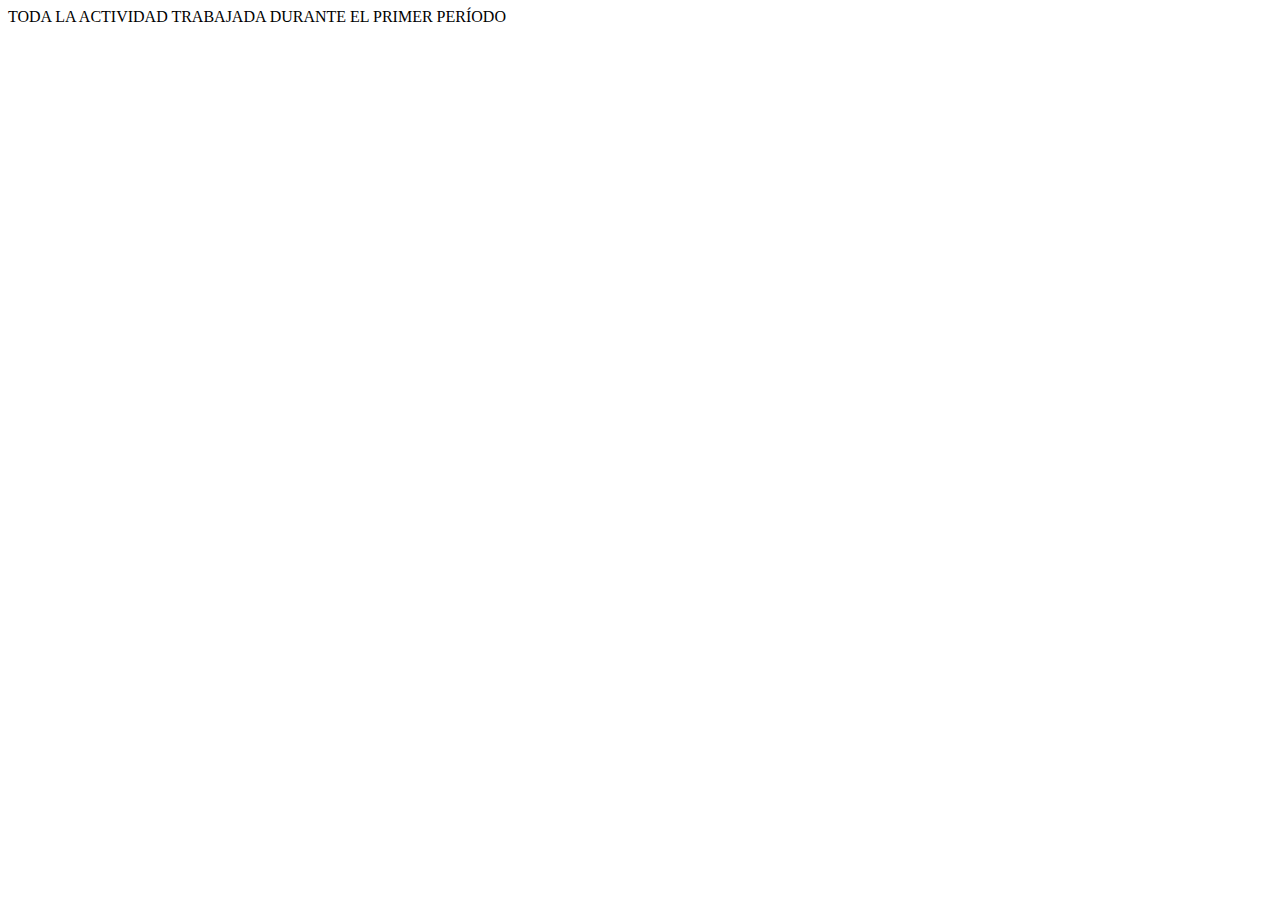
<file: periodouno.html>
<!DOCTYPE html>
<html lang="en">
<head>
    <meta charset="UTF-8">
    <meta name="viewport" content="width=device-width, initial-scale=1.0">
    <title>Document</title>
</head>
<body>
    TODA LA ACTIVIDAD TRABAJADA DURANTE EL PRIMER PERÍODO
</body>
</html>
</file>
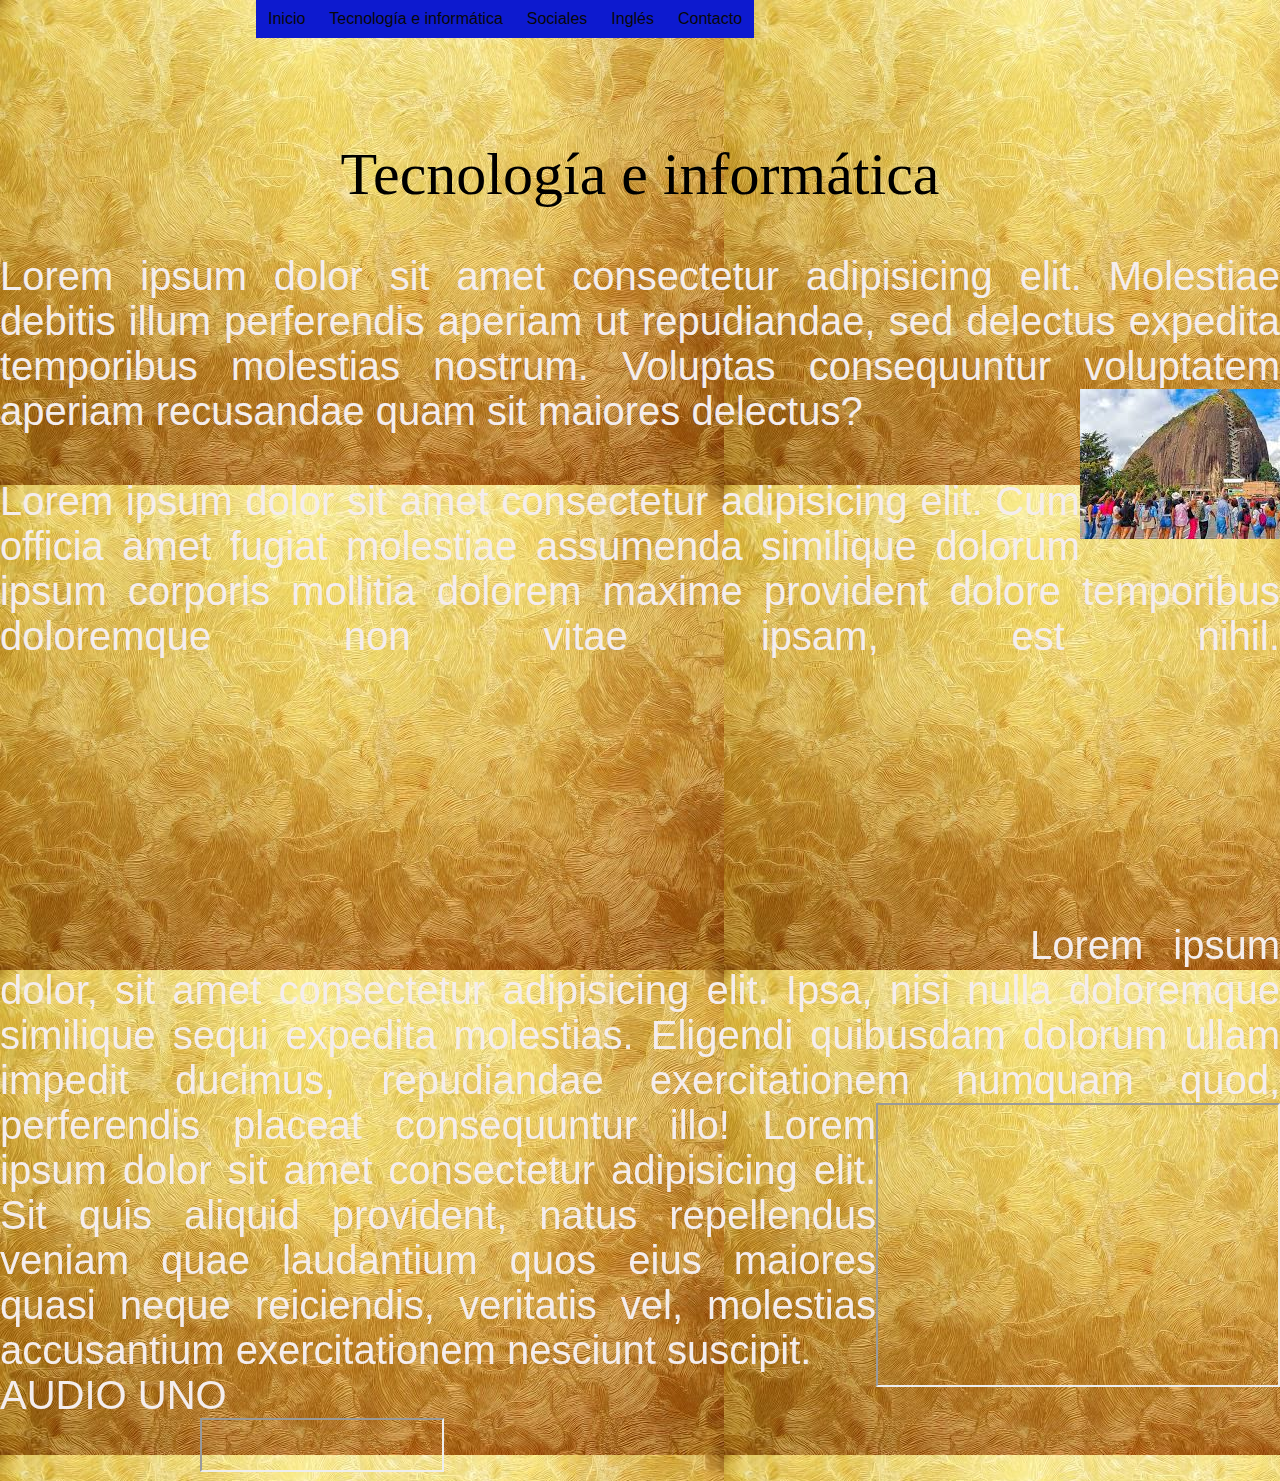
<file: tecnologia3.html>
<!DOCTYPE html>
<html lang="es">
<head>
    <meta charset="UTF-8">
    <meta name="viewport" content="width=device-width, initial-scale=1.0">
    <title>Proyecto integrado</title>
    <link rel="stylesheet" href="estilos.css">
    <link rel="stylesheet" href="menu.css">
</head>
<body>
    <div class="principal">

<!--Menu desplegable--->
    <div id="menu">
        <ul class="nav">
            <li><a href="index.html">Inicio</a></li>
            
            <li>
                <a href="#">Tecnología e informática</a>
                <ul>
                    <li><a href="periodouno.html">Período uno</a></li>
                    <li><a href="tecnologia.html">Período dos</a></li>
                    <li><a href="tecnologia3.html">Período tres</a></li>
                   
                   
                </ul>
            </li>
            
            <li>
                <a href="#">Sociales</a>
                <ul>
                    <li><a href="periodouno.html">Período uno</a></li>
                    <li><a href="sociales.html">Periodo dos</a></li>
                    <li><a href="sociales3.html">Período tres</a></li>
                   
                </ul>
            </li>

            <li>
                <a href="#">Inglés</a>
                <ul>
                    <li><a href="periodouno.html">Período uno</a></li>
                    <li><a href="ingles.html">Periodo dos</a></li>
                    <li><a href="ingles3.html">Período tres</a></li>
                   
                </ul>
            </li>

           


            <li><a href="contacto.html">Contacto</a></li>
        </ul>
    </div>

<!--Menu desplegable--->

<div class="texto">
   
    <div  class="titulo">Tecnología e informática</div><br>
Lorem ipsum dolor sit amet consectetur adipisicing elit. Molestiae debitis illum perferendis aperiam ut repudiandae, sed delectus expedita temporibus molestias nostrum. Voluptas consequuntur voluptatem aperiam recusandae quam sit maiores delectus?

<div class="imgtec3"></div>
<br><br>
Lorem ipsum dolor sit amet consectetur adipisicing elit. Cum officia amet fugiat molestiae assumenda similique dolorum ipsum corporis mollitia dolorem maxime provident dolore temporibus doloremque non vitae ipsam, est nihil.

<iframe style="margin-left: 500px;" width="500" height="300" src="https://www.youtube.com/embed/K8QaOFiFDps?si=_AO4Vc_ZzG1FTEJb" title="YouTube video player" frameborder="0" allow="accelerometer; autoplay; clipboard-write; encrypted-media; gyroscope; picture-in-picture; web-share" referrerpolicy="strict-origin-when-cross-origin" allowfullscreen></iframe>
Lorem ipsum dolor, sit amet consectetur adipisicing elit. Ipsa, nisi nulla doloremque similique sequi expedita molestias. Eligendi quibusdam dolorum ullam impedit ducimus, repudiandae exercitationem numquam quod, perferendis placeat consequuntur illo!
<iframe style="float: right;" src="https://drive.google.com/file/d/1SicrsIf6XFkG2QVrPD-knE7C824CQvzz/preview" width="400" height="280" allow="autoplay"></iframe>
Lorem ipsum dolor sit amet consectetur adipisicing elit. Sit quis aliquid provident, natus repellendus veniam quae laudantium quos eius maiores quasi neque reiciendis, veritatis vel, molestias accusantium exercitationem nesciunt suscipit.
<br>
<div>AUDIO UNO</div>
<iframe style="margin-left: 200px;" src="https://drive.google.com/file/d/1Jpa3w6nqR5LQjhmOy1ZHdfDcU6REPB1R/preview" width="240" height="50" allow="autoplay"></iframe>



</div>


</div>
</body>
</html>
</file>
<file: estilos.css>
/* Temas del segundo período*/

.texto{
   
    font-size: 40px;
    padding-top: 140px;
    text-align: justify;
    color: rgb(244, 237, 237);
    font-family: 'Segoe UI', Tahoma, Geneva, Verdana, sans-serif;
}
.principal{
   display: flex;
     
}
body{
    background-image: url("fondos.jpg");
   

}
.titulo{
font-size: 60px;
color: black;
text-align: center;
font-family: Cambria, Cochin, Georgia, Times, 'Times New Roman', serif;

}

.img1{
    height: 193px;
    width: 300px;
    background-image: url("piedra.jpeg");
    background-repeat: no-repeat;
    float: right;
}
.img2{
    height: 500px;
    width: 500px;
    background-image: url("medellin.jpeg");
    background-repeat: no-repeat;
    float: left;
}
.imgtec3{
    height: 150px;
    width: 200px;
    background-image: url("descarga.jpeg");
    background-repeat: no-repeat;
    float: right;

}
</file>
<file: menu.css>
* {
    margin: 0;
    padding: 0;
}

#menu{
    margin: auto;
    width: 800px;
    font-family: Arial, Helvetica, sans-serif;
    position: fixed;
   left:20%;
     
}

ul, ol {
    list-style: none;
}

.nav > li {
    float: left;
}

.nav li a {
    background-color: #0d1acf;
    color: #080808;
    text-decoration: none;
    padding: 10px 12px;
    display: block;
}

.nav li a:hover {
    background-color: #ef04e3;
}

.nav li ul {
    display: none;
    position: absolute;
    min-width: 140px;
}

.nav li:hover > ul {
    display: block;
}

.nav li ul li {
    position: relative;
}

.nav li ul li ul {
    right: -140px;
    top: 0;
}

.nav li ul {
    visibility: hidden;
    opacity: 0;
    transition: opacity 0.3s ease;
}

.nav li:hover > ul {
    visibility: visible;
    opacity: 1;
}
</file>
